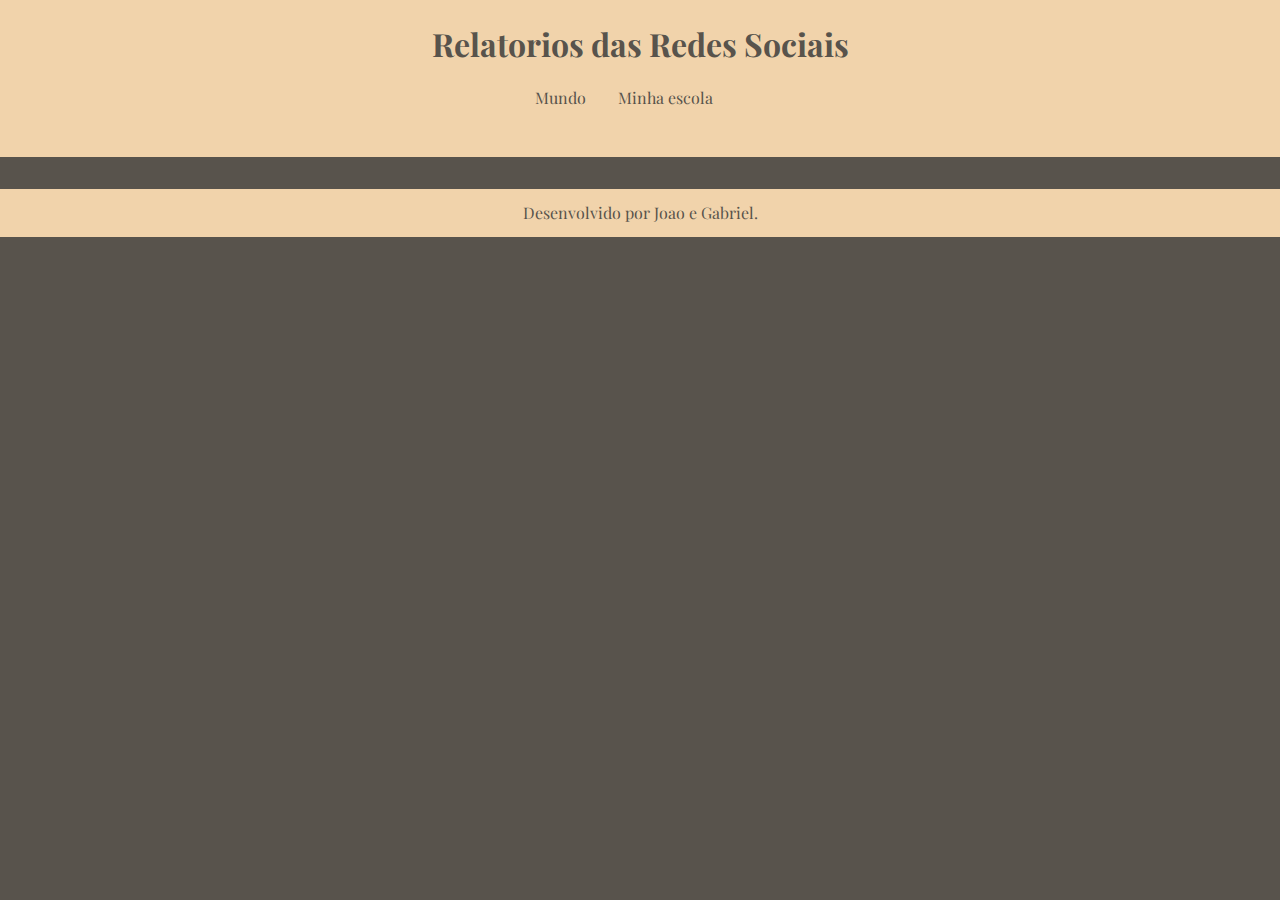
<file: index.html>
<!DOCTYPE html>
<html lang="pt-Br">
<head>
    <meta charset="UTF-8">
    <meta http-equiv="X-UA-Compatible" content="IE=edge">
    <meta name="viewport" content="width=device-width, initial-scale=1.0">
    <title>Redes Sociais</title>
    <link rel="stylesheet" href="style.css">
    <script src="./graficos/informacoesGlobais.js"></script>
</head>
<body>
    <header>
        
<h1>Relatorios das Redes Sociais</h1>
<nav>
    <a href="index.html">Mundo</a>
    <a href="#">Minha escola</a>
</nav>
    </header>
    <main>

    </main>
    <footer>
        Desenvolvido por Joao e Gabriel.
    </footer>
</body>
</html>
</file>
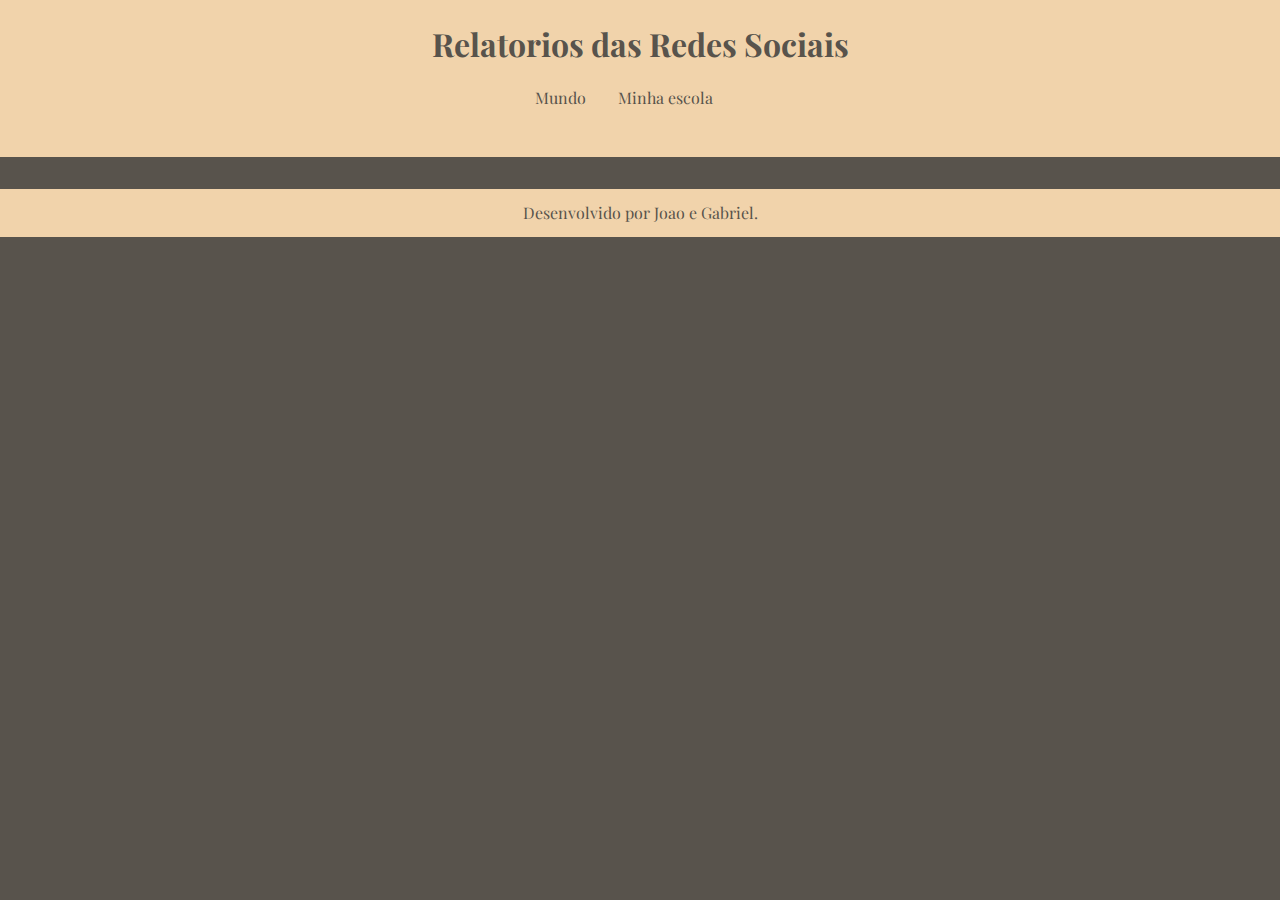
<file: g243g3t-main/index.html>
<!DOCTYPE html>
<html lang="pt-Br">
<head>
    <meta charset="UTF-8">
    <meta http-equiv="X-UA-Compatible" content="IE=edge">
    <meta name="viewport" content="width=device-width, initial-scale=1.0">
    <title>Redes Sociais</title>
    <link rel="stylesheet" href="style.css">
    <script src="./graficos/informacoesGlobais.js"></script>
</head>
<body>
    <header>
        
<h1>Relatorios das Redes Sociais</h1>
<nav>
    <a href="index.html">Mundo</a>
    <a href="#">Minha escola</a>
</nav>
    </header>
    <main>

    </main class="graficos-section">
    <section id="graficos-container" class="graficos">
    <footer>
        Desenvolvido por Joao e Gabriel.
    </footer>
</body>
</html>
</file>
<file: style.css>
@import url('https://fonts.googleapis.com/css2?family=Dancing+Script:wght@400..700&family=Gowun+Batang:wght@400;700&family=Playfair+Display:ital,wght@0,400..900;1,400..900&display=swap');

:root{
    --bg-color: #58534c;
    --primary-color:#f1d3ab;
    --secundary--color:#dbce79;
    --tertiary--color:#f95842;
    --font: "Playfair Display", serif;
}
body{
    background-color: var(--bg-color);
    color: var(--primary-color);
    font-family: var(--font);
    height: 100vh;
    margin: 0;
}
header{
    background-color: var(--primary-color);
    text-align: center;
    padding: 1px;
}
h1{
    font-size: 2rem;
    color: var(--bg-color);
    font-weight: 700;
}
nav{
   display: flex;
   justify-content: center;
   font-weight: 400;
}
nav a{
    text-decoration: none;
    color: var(--bg-color);
    margin: 0rem 2rem 3rem 0rem;
}
nav a:hover {
    text-decoration: underline;
    transform: scale(1.1);
    transition: transform 0.1s;
    color: var(--tertiary--color);
}
footer{
    display: flex;
    align-items: center;
    justify-content: center;
    background-color: var(--primary-color);
    color: var(--bg-color);
    width: 100%;
    height: 3rem;
    margin-top: 2rem;
}
</file>
<file: g243g3t-main/style.css>
@import url('https://fonts.googleapis.com/css2?family=Dancing+Script:wght@400..700&family=Gowun+Batang:wght@400;700&family=Playfair+Display:ital,wght@0,400..900;1,400..900&display=swap');

:root{
    --bg-color: #58534c;
    --primary-color:#f1d3ab;
    --secundary--color:#dbce79;
    --tertiary--color:#f95842;
    --font: "Playfair Display", serif;
}
body{
    background-color: var(--bg-color);
    color: var(--primary-color);
    font-family: var(--font);
    height: 100vh;
    margin: 0;
}
header{
    background-color: var(--primary-color);
    text-align: center;
    padding: 1px;
}
h1{
    font-size: 2rem;
    color: var(--bg-color);
    font-weight: 700;
}
nav{
   display: flex;
   justify-content: center;
   font-weight: 400;
}
nav a{
    text-decoration: none;
    color: var(--bg-color);
    margin: 0rem 2rem 3rem 0rem;
}
nav a:hover {
    text-decoration: underline;
    transform: scale(1.1);
    transition: transform 0.1s;
    color: var(--tertiary--color);
}
footer{
    display: flex;
    align-items: center;
    justify-content: center;
    background-color: var(--primary-color);
    color: var(--bg-color);
    width: 100%;
    height: 3rem;
    margin-top: 2rem;

}
.graficos-container{
    margin: 5rem;
}
.graficos-container__texto{

font-size:  1.3rem;
text-align: center;
padding: 2rem;
border: var(-- secundary-color)  solid 2px;
}
</file>
